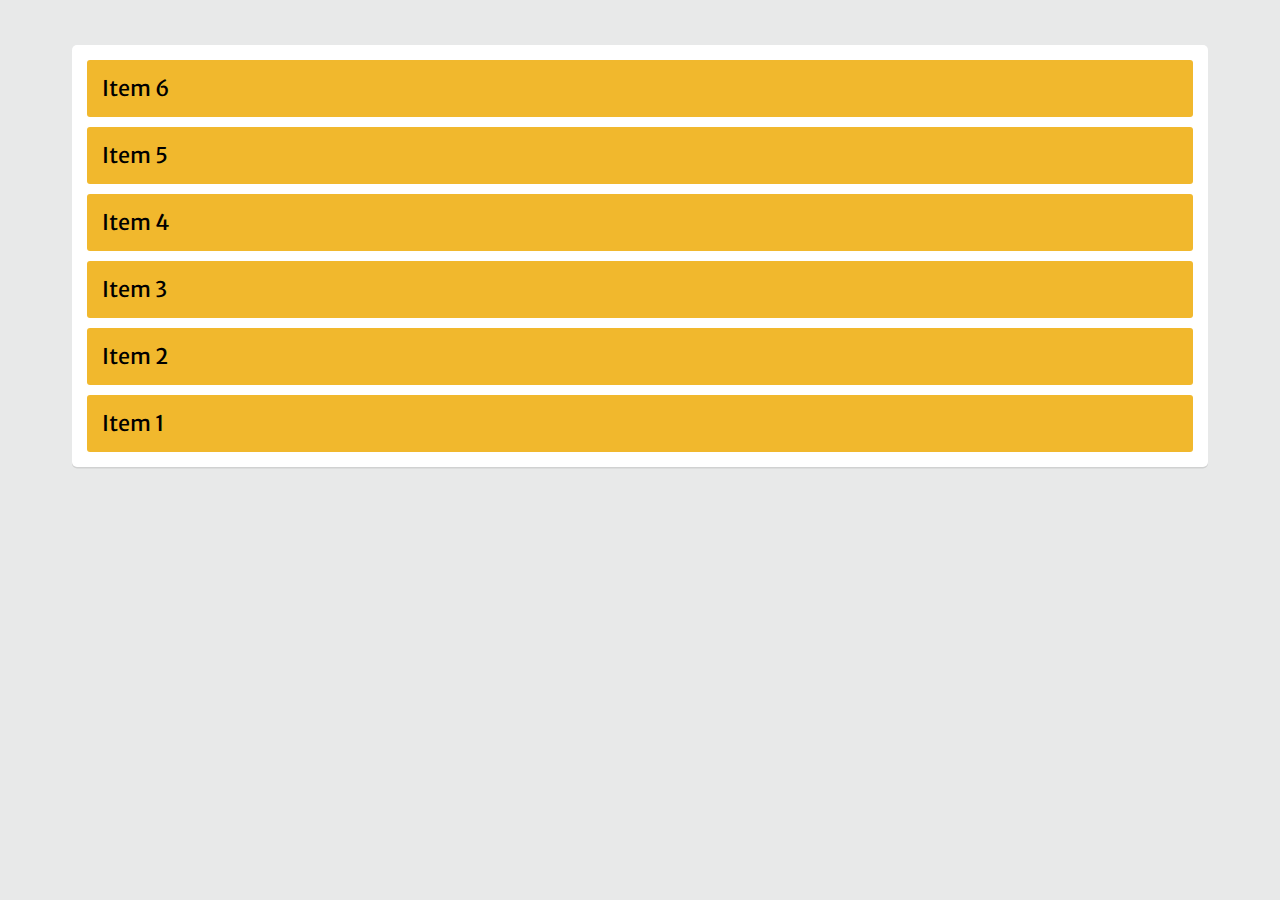
<file: flexbox_example/1-flex-display/finished/index.html>
<!DOCTYPE html>
<html>
<head>
	<title>Flexbox Layout</title>
	<link href='https://fonts.googleapis.com/css?family=Merriweather+Sans' rel='stylesheet' type='text/css'>
	<link rel="stylesheet" href="css/page.css">
	<link rel="stylesheet" href="css/flexbox.css">
</head>
<body>
	<div class="container">
		<div class="item-1 item">Item 1</div>
		<div class="item-2 item">Item 2</div>
		<div class="item-3 item">Item 3</div>
		<div class="item-4 item">Item 4</div>
		<div class="item-5 item">Item 5</div>
		<div class="item-6 item">Item 6</div>
	</div>
</body>
</html>
</file>
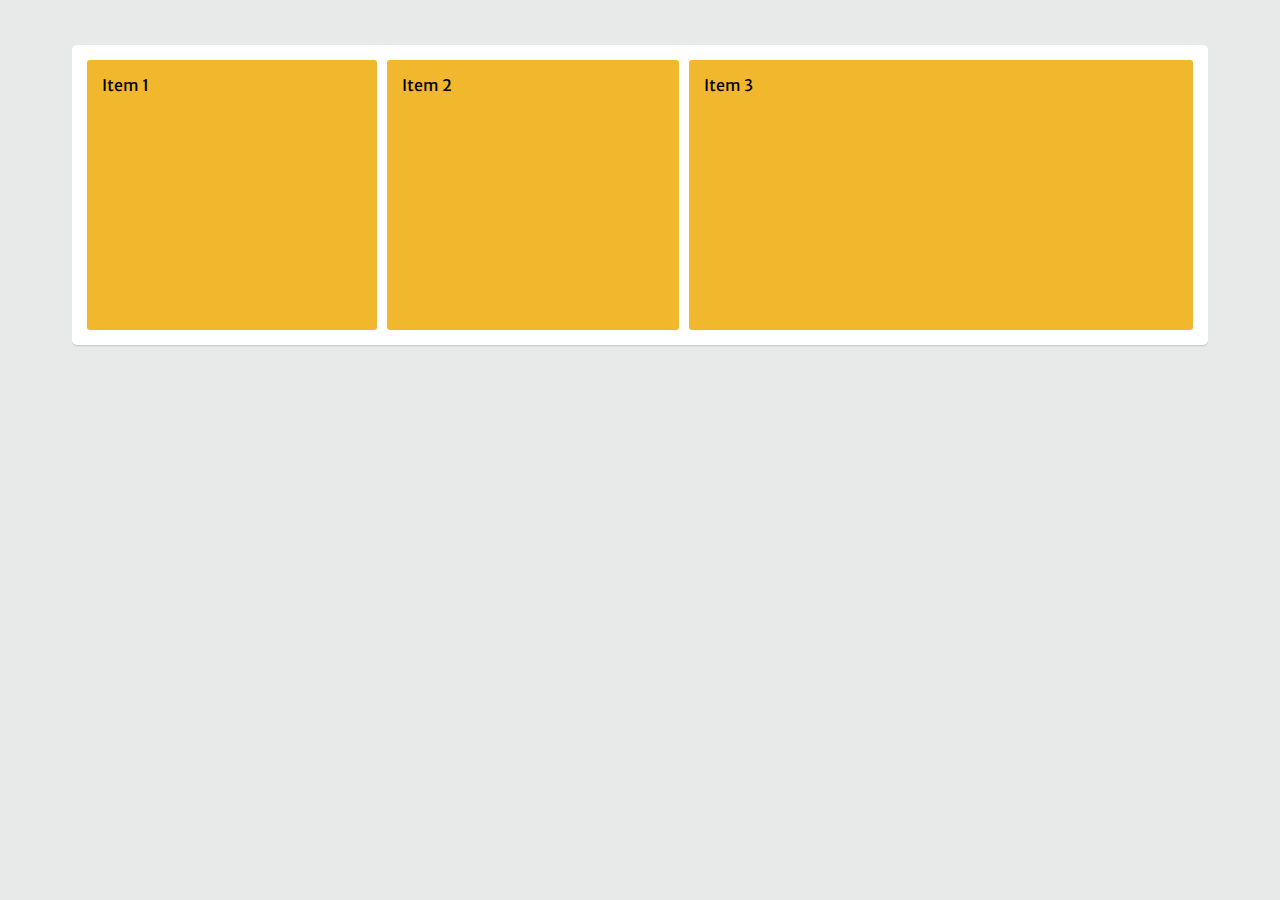
<file: flexbox_example/10-flex-basis/finished/index.html>
<!DOCTYPE html>
<html>
<head>
	<title>Flexbox Layout</title>
	<link href='https://fonts.googleapis.com/css?family=Merriweather+Sans' rel='stylesheet' type='text/css'>
	<link rel="stylesheet" href="css/page.css">
	<link rel="stylesheet" href="css/flexbox.css">
</head>
<body>
	<div class="container">
		<div class="item-1 item">Item 1</div>
		<div class="item-2 item">Item 2</div>
		<div class="item-3 item">Item 3</div>
	</div>
</body>
</html>
</file>
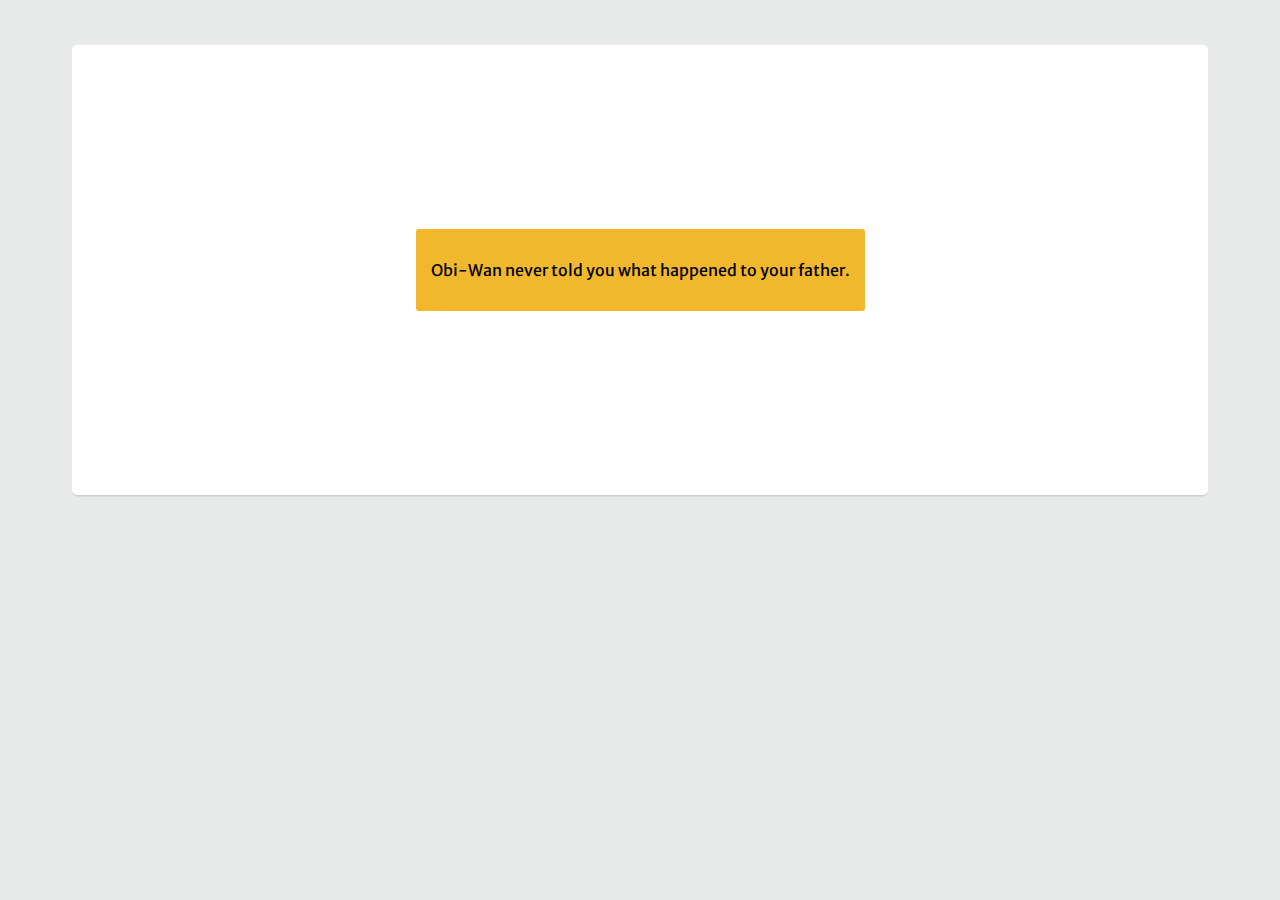
<file: flexbox_example/13-centering/finished/index.html>
<!DOCTYPE html>
<html>
<head>
	<title>Flexbox Layout</title>
	<link href='https://fonts.googleapis.com/css?family=Merriweather+Sans' rel='stylesheet' type='text/css'>
	<link rel="stylesheet" href="css/page.css">
	<link rel="stylesheet" href="css/flexbox.css">
</head>
<body>
	<div class="container">
		<div class="item-1 item">
			<p>Obi-Wan never told you what happened to your father.</p>
		</div>
	</div>
</body>
</html>
</file>
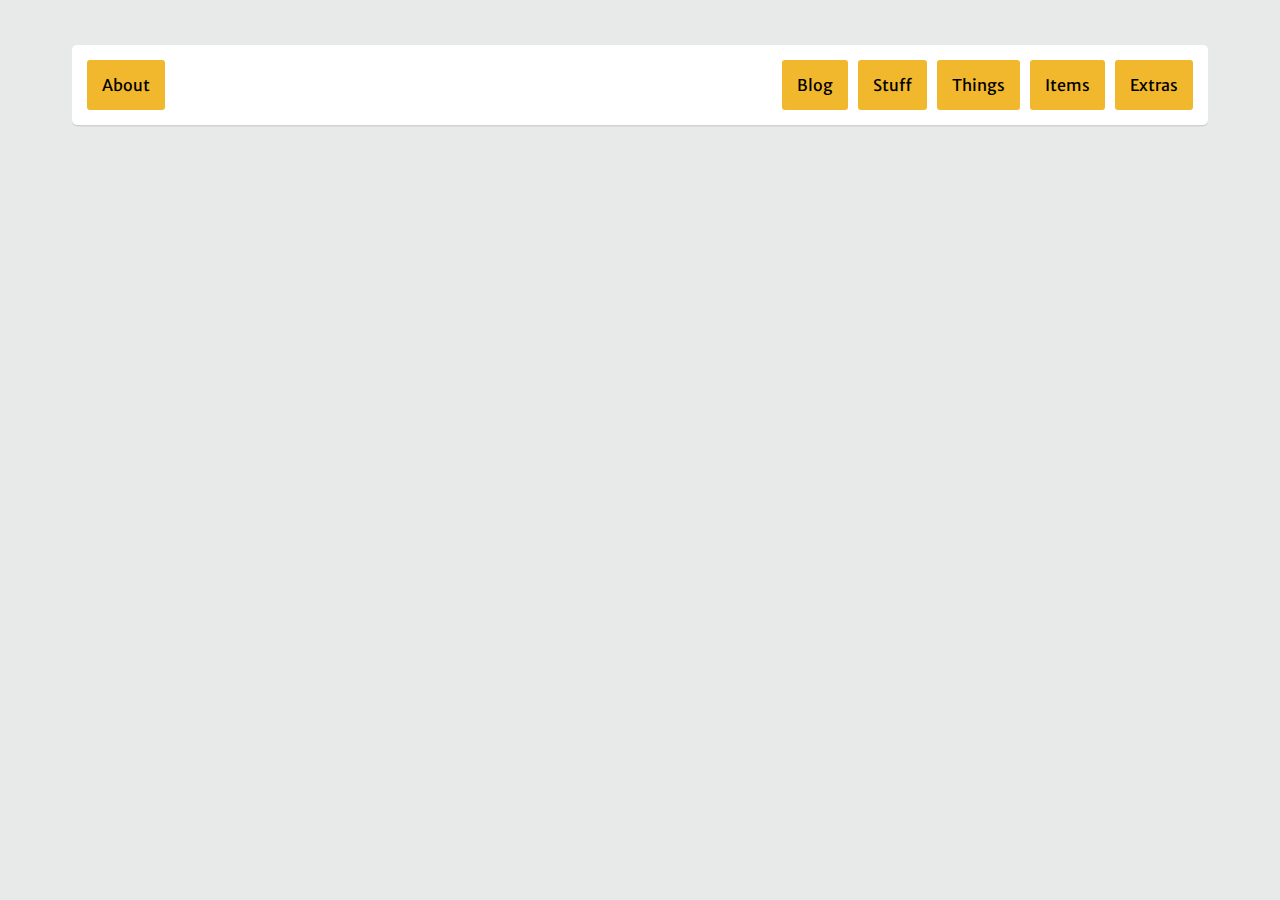
<file: flexbox_example/14-responsive-menu/finished/index.html>
<!DOCTYPE html>
<html>
<head>
	<title>Flexbox Layout</title>
	<link href='https://fonts.googleapis.com/css?family=Merriweather+Sans' rel='stylesheet' type='text/css'>
	<link rel="stylesheet" href="css/page.css">
	<link rel="stylesheet" href="css/flexbox.css">
</head>
<body>
	<div class="container">
		<div class="item-1 item">About</div>
		<div class="item-2 item">Blog</div>
		<div class="item-3 item">Stuff</div>
		<div class="item-4 item">Things</div>
		<div class="item-5 item">Items</div>
		<div class="item-6 item">Extras</div>
	</div>
</body>
</html>
</file>
<file: flexbox_example/1-flex-display/finished/css/page.css>
/* =================================
  Page Styles
==================================== */

* {
	box-sizing: border-box;
}
body {
	font-size: 1.35em;
	font-family: 'Merriweather Sans', sans-serif;
	color: #fff;
	background: #e8e9e9;
	padding-left: 5%;
	padding-right: 5%;
}
.container {
	padding: 10px;
	background: #fff;
  border-radius: 5px;
	margin: 45px auto;
  box-shadow: 0 1.5px 0 0 rgba(0,0,0,0.1);
}
.item {
	color: #000;
	padding: 15px;
	margin: 5px;
	background: #f1b82d;
	border-radius: 3px;
}
</file>
<file: flexbox_example/1-flex-display/finished/css/flexbox.css>
/* =================================
  Flexbox
==================================== */

.container {
	display: flex;
	flex-direction: row; /*runs LTR along the horizontal axis*/
	flex-direction: row-reverse; /*reverses row to run RTL along the horizontal axis*/
	flex-direction: column; /*runs top to bottom along the vertical axis*/
	flex-direction: column-reverse;/*runs bottom to top along the vertical axis  */
}
</file>
<file: flexbox_example/10-flex-basis/finished/css/page.css>
/* =================================
  Page Styles
==================================== */

* {
	box-sizing: border-box;
}
body {
	font-size: 1em;
	font-family: 'Merriweather Sans', sans-serif;
	color: #fff;
	background: #e8e9e9;
	padding-left: 5%;
	padding-right: 5%;
}
.container {
	padding: 10px;
	background: #fff;
  border-radius: 5px;
	margin: 45px auto;
  box-shadow: 0 1.5px 0 0 rgba(0,0,0,0.1);
}
.item {
	color: #000;
	padding: 15px;
	margin: 5px;
	background: #f1b82d;
	border-radius: 3px;
}
</file>
<file: flexbox_example/10-flex-basis/finished/css/flexbox.css>
/* =================================
  Flexbox
==================================== */

.container {
	display: flex;
	height: 300px;
	flex-wrap: nowrap;
}

.item {
	flex-basis: auto;
	flex-grow: 1;
}

.item-3 {
	flex-grow: 2;
}
</file>
<file: flexbox_example/13-centering/finished/css/page.css>
/* =================================
  Page Styles
==================================== */

* {
	box-sizing: border-box;
}
body {
	font-size: 1em;
	font-family: 'Merriweather Sans', sans-serif;
	color: #fff;
	background: #e8e9e9;
	padding-left: 5%;
	padding-right: 5%;
}
.container {
	padding: 10px;
	background: #fff;
  border-radius: 5px;
	margin: 45px auto;
  box-shadow: 0 1.5px 0 0 rgba(0,0,0,0.1);
}
.item {
	color: #000;
	padding: 15px;
	margin: 5px;
	background: #f1b82d;
	border-radius: 3px;
}
</file>
<file: flexbox_example/13-centering/finished/css/flexbox.css>
/* =================================
  Flexbox
==================================== */

/* First example -----------

.container {
	display: flex;
	height: 300px;
	justify-content: center;
}

.item {
	align-self: center;
}
--------------------------*/

/*Second example ------------

.container {
	display: flex;
	height: 300px;
	justify-content: center;
	align-item: center;
}

--------------------------*/

/*Third example ------------

.container {
	display: flex;
	height: 300px;
	height: 50vh;
}

.item {
	margin: auto;
}

--------------------------*/

.container {
	display: flex;
	height: 300px;
	height: 50vh;
}

.item {
	margin: auto;
}
</file>
<file: flexbox_example/14-responsive-menu/finished/css/page.css>
/* =================================
  Page Styles
==================================== */

* {
	box-sizing: border-box;
}
body {
	font-size: 1em;
	font-family: 'Merriweather Sans', sans-serif;
	color: #fff;
	background: #e8e9e9;
	padding-left: 5%;
	padding-right: 5%;
}
.container {
	padding: 10px;
	background: #fff;
  	border-radius: 5px;
	margin: 45px auto;
  	box-shadow: 0 1.5px 0 0 rgba(0,0,0,0.1);
}
.item {
	color: #000;
	padding: 15px;
	margin: 5px;
	background: #f1b82d;
	border-radius: 3px;
}
</file>
<file: flexbox_example/14-responsive-menu/finished/css/flexbox.css>
/* =================================
  Flexbox
==================================== */

.container {
	display: flex;
	flex-direction: column;
}

@media (min-width: 600px) {
	.container {
		flex-direction: row;
		justify-content: center;
	}
}

@media (min-width: 800px) {

	.item-1 {
		margin-right: auto;
	}
}
</file>
